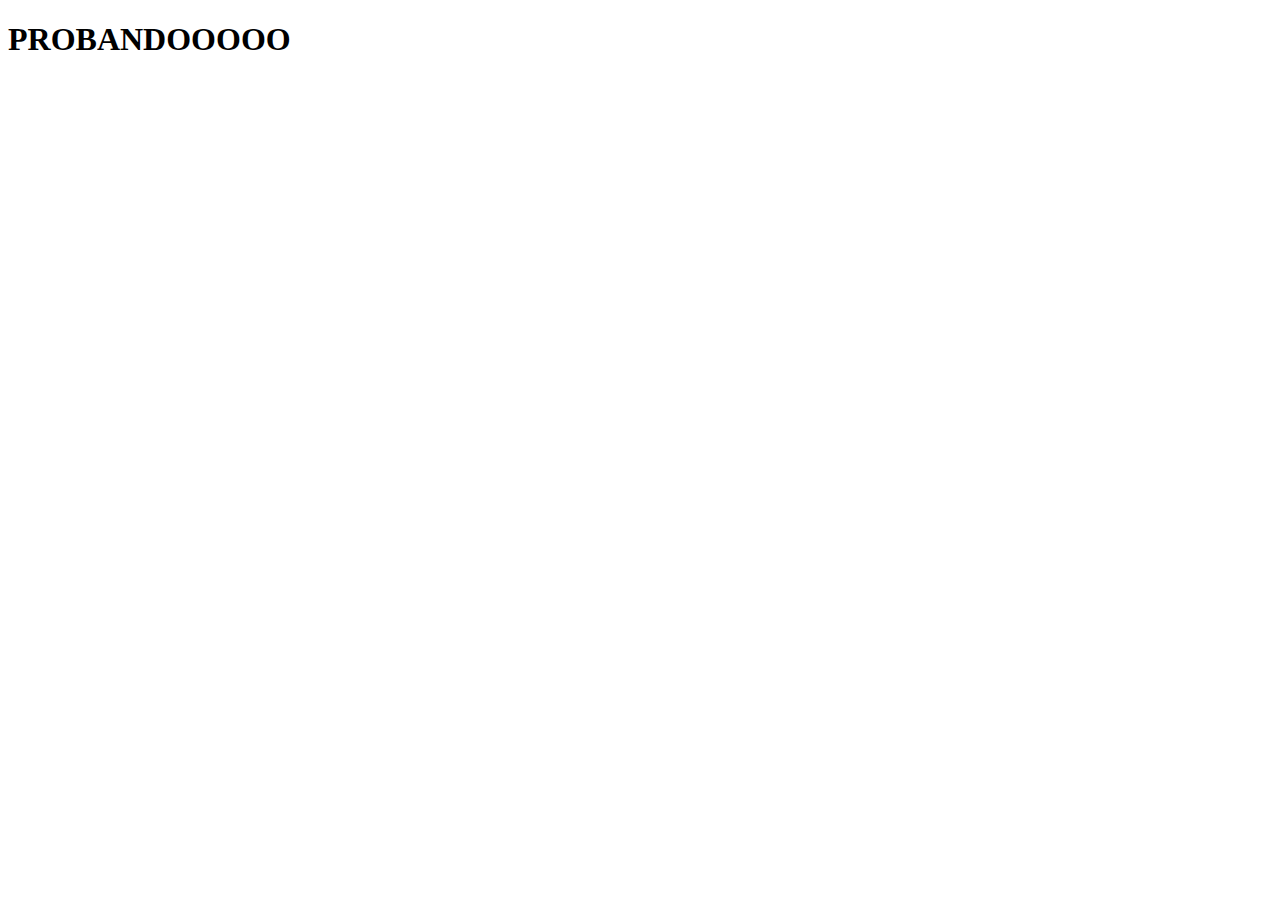
<file: aguilera/templates/prueba.html>
<!DOCTYPE html>
<html lang="en">
<head>
  <meta charset="UTF-8">
  <meta http-equiv="X-UA-Compatible" content="IE=edge">
  <meta name="viewport" content="width=device-width, initial-scale=1.0">
  <title>Document</title>
</head>
<body>
  <h1>PROBANDOOOOO</h1>
  
</body>
</html>
</file>
